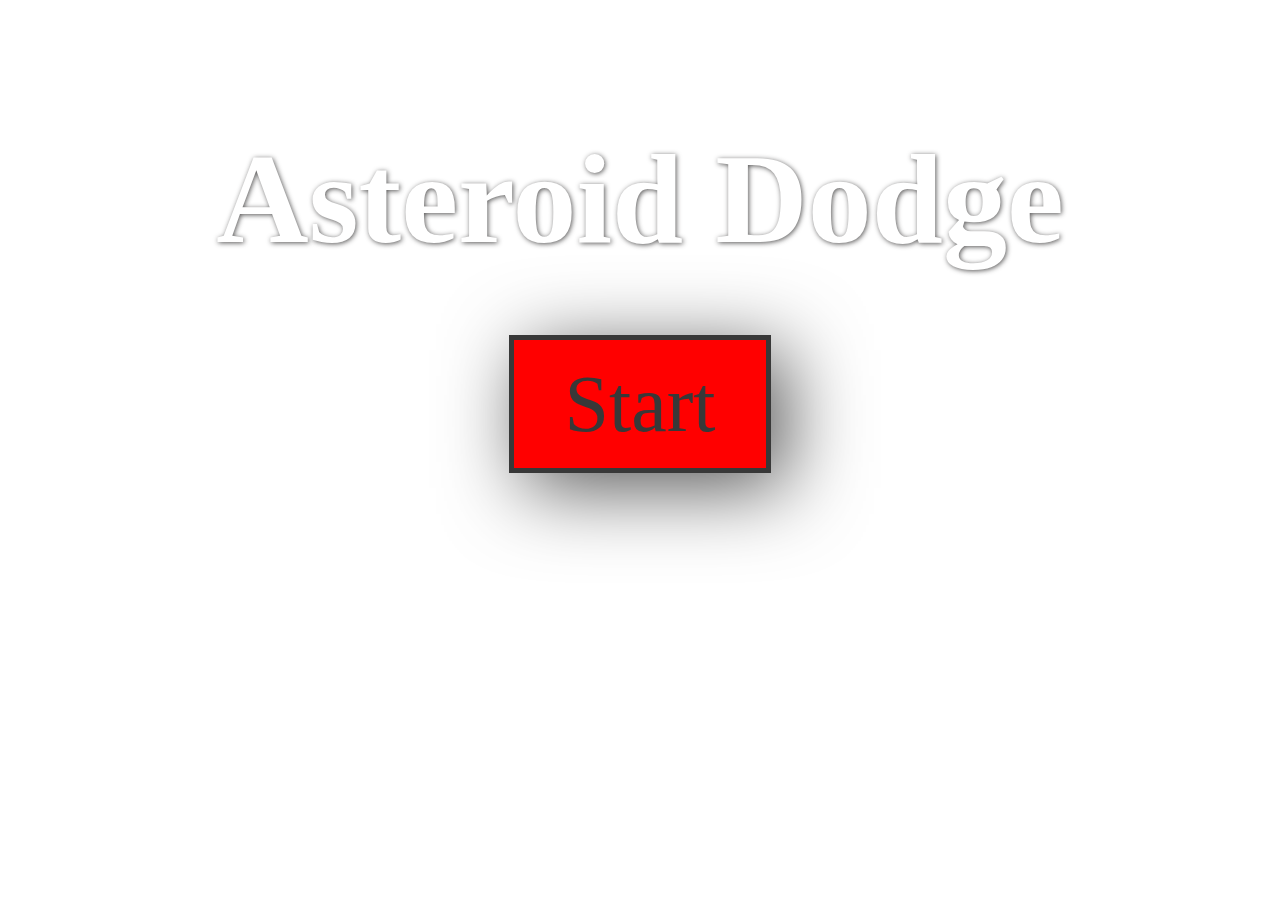
<file: index.html>
<!DOCTYPE html>
<html>
<head>
<title>Asteroid Dodge</title>

<link rel="stylesheet" type="text/css" href="style.css">
<script src="jquery-1.11.3.js"></script>
<script src="gamedev.js"></script>
</head>

<body>

<div class="titleContent">

<h1 class="splashTitle">Asteroid Dodge</h1>

<a id="start" class="button" href="explore.html">Start</a>

</div>

</body>
</file>
<file: style.css>
body {

	background-image: url("http://img12.deviantart.net/44c9/i/2004/272/f/b/moon_explosion_by_melonhead118.jpg");
    background-size: cover;
    background-position: center center;
	font-family: monospace;

}

/*Stuff below governs the start screen*/

.titleContent {
	margin: 10% auto;
    text-align: center;
}

.splashTitle {
	color: #fff;
    font-size: 8em;
    font-family:minecraft;
    text-shadow: 1px 1px 5px rgba(27, 25, 25, 0.74);
}

.button {
	border: 5px solid #383838;
    color: #383838;
    padding: 20px 50px;
    font-size: 5em;
    font-family: minecraft;
    text-decoration: none;
    background-color: #FF0000;
    box-shadow: 15px 15px 80px #555;
}
  a.button:hover {
    background-color: #383838;
    color: #FF0000;
  }

  #again{
    height: 100px;
    width: 400px;
    border: 5px solid #383838;
    color: #383838;
    padding: 20px 50px;
    font-size: 5em;
    font-family: minecraft;
    text-decoration: none;
    background-color: #FF0000;
    box-shadow: 15px 15px 80px #555;
    position: absolute;
    top:400px;
    left:460px;
  }
  a#again:hover {
    background-color: #383838;
    color: #FF0000;
  }


/*Stuff below governs the Explore screen*/

#sprite1{
    background-image: url("img/henry.gif");
    position: absolute;
    top:630px;
    left:600px;
    z-index: 1;
    height: 30px;
    width: 25px;
}

#sprite2{ 
    position: absolute;
    top:100px;
    left:1100px;
}

#exploreBody {
	background-image: url("http://il6.picdn.net/shutterstock/videos/12981236/thumb/1.jpg");
	background-position: bottom center;
    background-size: 1250px 700px;

}

.asteroid{
background-image: url("img/rock.png");
    height: 50px;
    width: 50px;
}
.asteroid2{
background-image: url("img/rock.png");
    height: 50px;
    width: 50px;
}

#sprite3{
    position: absolute;
    top:100px;
    left:700px;
}

#sprite4{
    position: absolute;
    top:100px;
    left:800px;
}

#sprite5{
    position: absolute;
    top:100px;
    left:900px;
}

#sprite6{
    position: absolute;
    top:100px;
    left:600px;
}

#sprite7{
    position: absolute;
    top:100px;
    left:500px;
}

#sprite8{
    position: absolute;
    top:100px;
    left:50px;
}

#sprite9{
    position: absolute;
    top:100px;
    left:200px;
}

#sprite10{
    position: absolute;
    top:100px;
    left:300px;
}

#sprite11{
    position: absolute;
    top:100px;
    left:1000px;
}

#sprite12{
    position: absolute;
    top:100px;
    left:400px;
}

#sprite13{
    position: absolute;
    top:100px;
    left:400px;
}
#sprite14{
    position: absolute;
    top:100px;
    left:700px;
}

#sprite15{
    position: absolute;
    top:100px;
    left:800px;
}

#sprite16{
    position: absolute;
    top:100px;
    left:900px;
}

#sprite17{
    position: absolute;
    top:100px;
    left:600px;
}

#sprite18{
    position: absolute;
    top:100px;
    left:500px;
}

#sprite19{
    position: absolute;
    top:100px;
    left:50px;
}

#sprite20{
    position: absolute;
    top:100px;
    left:200px;
}

#sprite21{
    position: absolute;
    top:100px;
    left:300px;
}

#sprite22{
    position: absolute;
    top:100px;
    left:1000px;
}

#sprite23{
    position: absolute;
    top:100px;
    left:400px;
}

#sprite24{
    position: absolute;
    top:100px;
    left:400px;
}
#sprite25{ 
    position: absolute;
    top:100px;
    left:1100px;
}
#spawner{
    height: 25px;
    width: 1500px;
    background-color:green; 
    position: absolute;
    top: 690px;
    left:0px;
}
 #scorebox{
    height: 50px;
    width: 150px;
    background-color:red; 
    position: absolute;
    top: 70px;
    left:1200px;
    font-size: 16px;
 }
</file>
